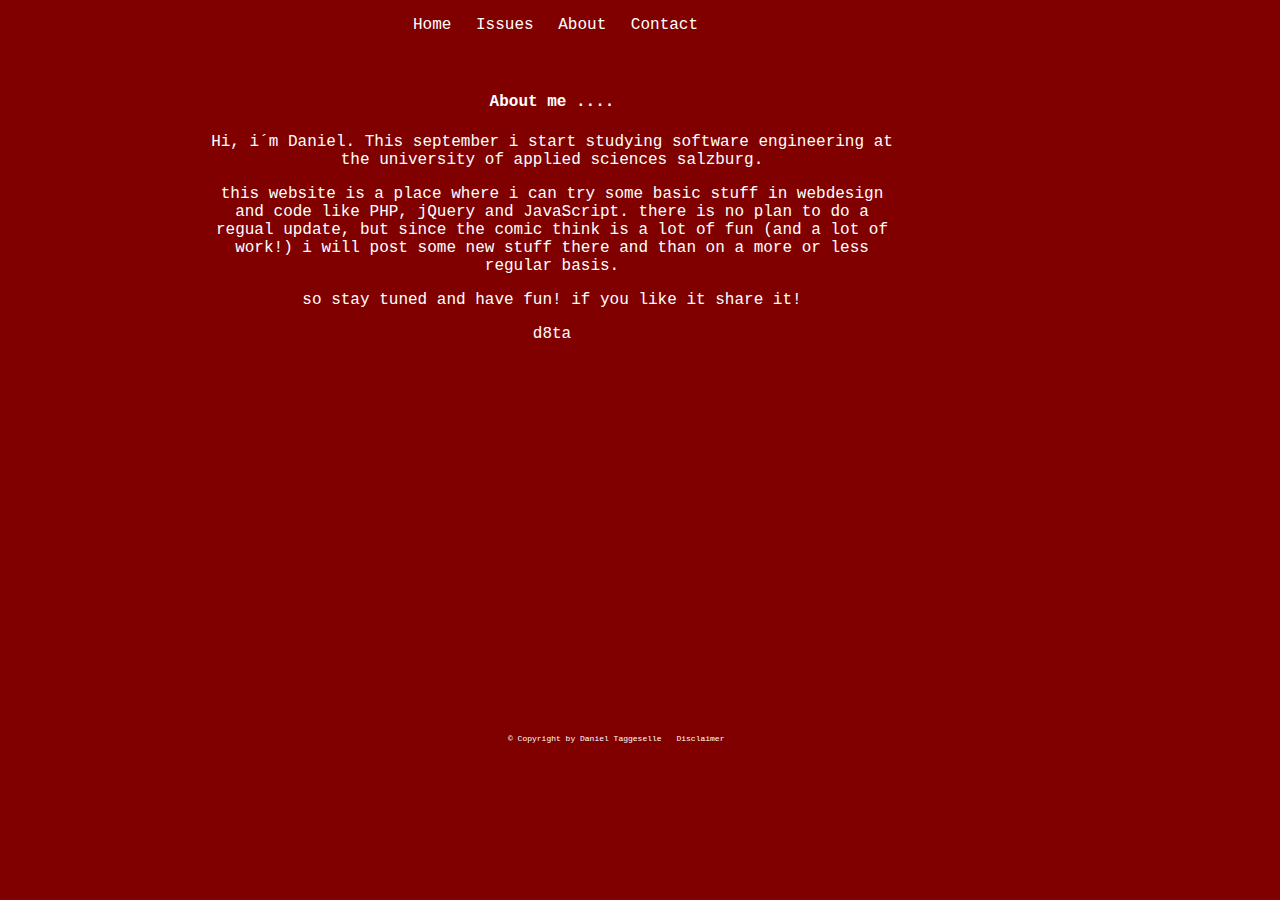
<file: about.html>
<!DOCTYPE html>
<html lang="en">
	<head>
		<meta charset="utf-8" />

		<!-- Always force latest IE rendering engine (even in intranet) & Chrome Frame
		Remove this if you use the .htaccess -->
		<meta http-equiv="X-UA-Compatible" content="IE=edge,chrome=1" />

		<title>The Storyboarder</title>
		<meta name="description" content="Storyboarder Page" />
		<meta name="author" content="Daniel Taggeselle" />

		<meta name="viewport" content="width=device-width; initial-scale=1.0" />
		
		<link type="text/css" rel="stylesheet" href="stylesheet.css" />
		
		
			<!-- meta tags für FB Button -->
		
		<meta property="og:title" content="thestoryboarder.de" />
		<meta property="og:type" content="activity" />
		<meta property="og:url" content="http://www.thestoryboarder.de" />
		<meta property="og:image" content="bilder/Title.jpg" />
		<meta property="og:site_name" content="thestoryboarder" />
		<meta property="fb:admins" content="1292064331" />
		
		<!-- Link to Google for jQuery -->
		<script src="//ajax.googleapis.com/ajax/libs/jquery/1.8.3/jquery.min.js"></script>
		<script type='text/javascript' src='script.js'></script>
		
	</head>
	<body>
		
<div id="fb-root"></div>
<script>(function(d, s, id) {
  var js, fjs = d.getElementsByTagName(s)[0];
  if (d.getElementById(id)) return;
  js = d.createElement(s); js.id = id;
  js.src = "//connect.facebook.net/de_DE/all.js#xfbml=1";
  fjs.parentNode.insertBefore(js, fjs);
}(document, 'script', 'facebook-jssdk'));</script>

		
			
			<div class="nav">
			
				<p>
					<a href="index.html" id="navHome">Home</a>
					<a href="issues.html" id="navIssues">Issues</a>
					<a href="about.html" id="navAbout">About</a>	
					<a href="contact.html"  id="navContact">Contact</a>

				</p>
			</div>
			
			<div id="subheader">
				<p></p>			
				<h4>About me ....</h4>
					<p>Hi, i´m Daniel. This september i start studying software engineering at the university of applied sciences salzburg.
					<p></p> 
					this website is a place where i can try some basic stuff in webdesign and code like PHP, jQuery and JavaScript. there is no plan to do a regual update, but since
					the comic think is a lot of fun (and a lot of work!) i will post some new stuff there and than on a more or less regular basis.
					<p></p>
					so stay tuned and have fun! if you like it share it! 
					<p></p>
					d8ta
					</p>
			</div>
			
			
					<!-- PLAN: Text about me with animat from left to right and with different pace-->
	

		
		
<div class="fb-like" data-href="http://www.thestoryboarder.de" data-send="true" data-layout="button_count" data-width="450" data-show-faces="true" data-font="verdana" data-action="recommend"></div>

			<footer>
				&copy; Copyright  by Daniel Taggeselle
				<a href="impressum.html" id="navAbout">Disclaimer</a>
			</footer>
	</body>
</html>
</file>
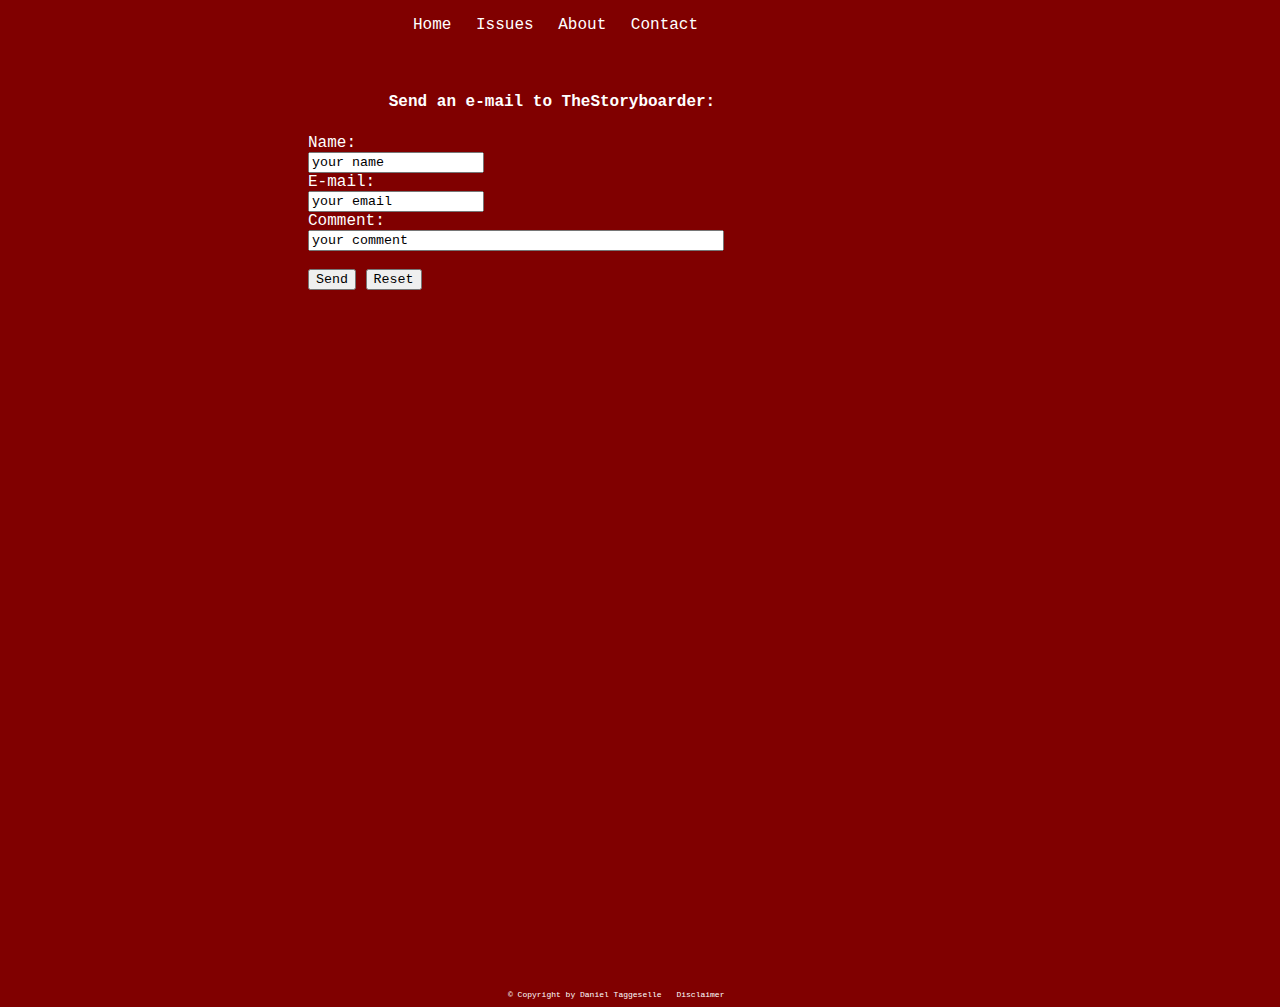
<file: contact.html>
<!DOCTYPE html>
<html lang="en">
	<head>
		<meta charset="utf-8" />

		<!-- Always force latest IE rendering engine (even in intranet) & Chrome Frame
		Remove this if you use the .htaccess -->
		<meta http-equiv="X-UA-Compatible" content="IE=edge,chrome=1" />

		<title>Contact</title>
		<meta name="description" content="Storyboarder Page" />
		<meta name="author" content="Daniel Taggeselle" />

		<meta name="viewport" content="width=device-width; initial-scale=1.0" />
		
		<link type="text/css" rel="stylesheet" href="stylesheet.css" />
		
		
			<!-- meta tags für FB Button -->
		
		<meta property="og:title" content="thestoryboarder.de" />
		<meta property="og:type" content="activity" />
		<meta property="og:url" content="http://www.thestoryboarder.de" />
		<meta property="og:image" content="bilder/Title.jpg" />
		<meta property="og:site_name" content="thestoryboarder" />
		<meta property="fb:admins" content="1292064331" />
		
		<!-- Link to Google for jQuery -->
		<script src="//ajax.googleapis.com/ajax/libs/jquery/1.8.3/jquery.min.js"></script>
		<script type='text/javascript' src='script.js'></script>
		
	</head>
	<body>
		
<div id="fb-root"></div>
<script>(function(d, s, id) {
  var js, fjs = d.getElementsByTagName(s)[0];
  if (d.getElementById(id)) return;
  js = d.createElement(s); js.id = id;
  js.src = "//connect.facebook.net/de_DE/all.js#xfbml=1";
  fjs.parentNode.insertBefore(js, fjs);
}(document, 'script', 'facebook-jssdk'));</script>

		
			<div class="nav">
			
				<p>
					<a href="index.html" id="navHome">Home</a>
					<a href="issues.html" id="navIssues">Issues</a>
					<a href="about.html" id="navAbout">About</a>	
					<a href="contact.html"  id="navContact">Contact</a>

				</p>
			</div>
			
			
			<div id="subheader">			
				<h4>Send an e-mail to TheStoryboarder:</h4>			
			</div>

			
		<div class="form">
			<form action="MAILTO:danieltaggeselle@me.com" method="post" enctype="text/plain">
			Name:<br>
			<input type="text" name="name" value="your name"><br>
			E-mail:<br>
			<input type="text" name="mail" value="your email"><br>
			Comment:<br>
			<input type="text" name="comment" value="your comment" size="50"><br><br>
			<input type="submit" value="Send">
			<input type="reset" value="Reset">
			</form>
		</div>

		
<div class="fb-like" data-href="http://www.thestoryboarder.de" data-send="true" data-layout="button_count" data-width="450" data-show-faces="true" data-font="verdana" data-action="recommend"></div>

			<footer>
				&copy; Copyright  by Daniel Taggeselle
				<a href="impressum.html" id="navAbout">Disclaimer</a>
			</footer>
			
	</body>
</html>
</file>
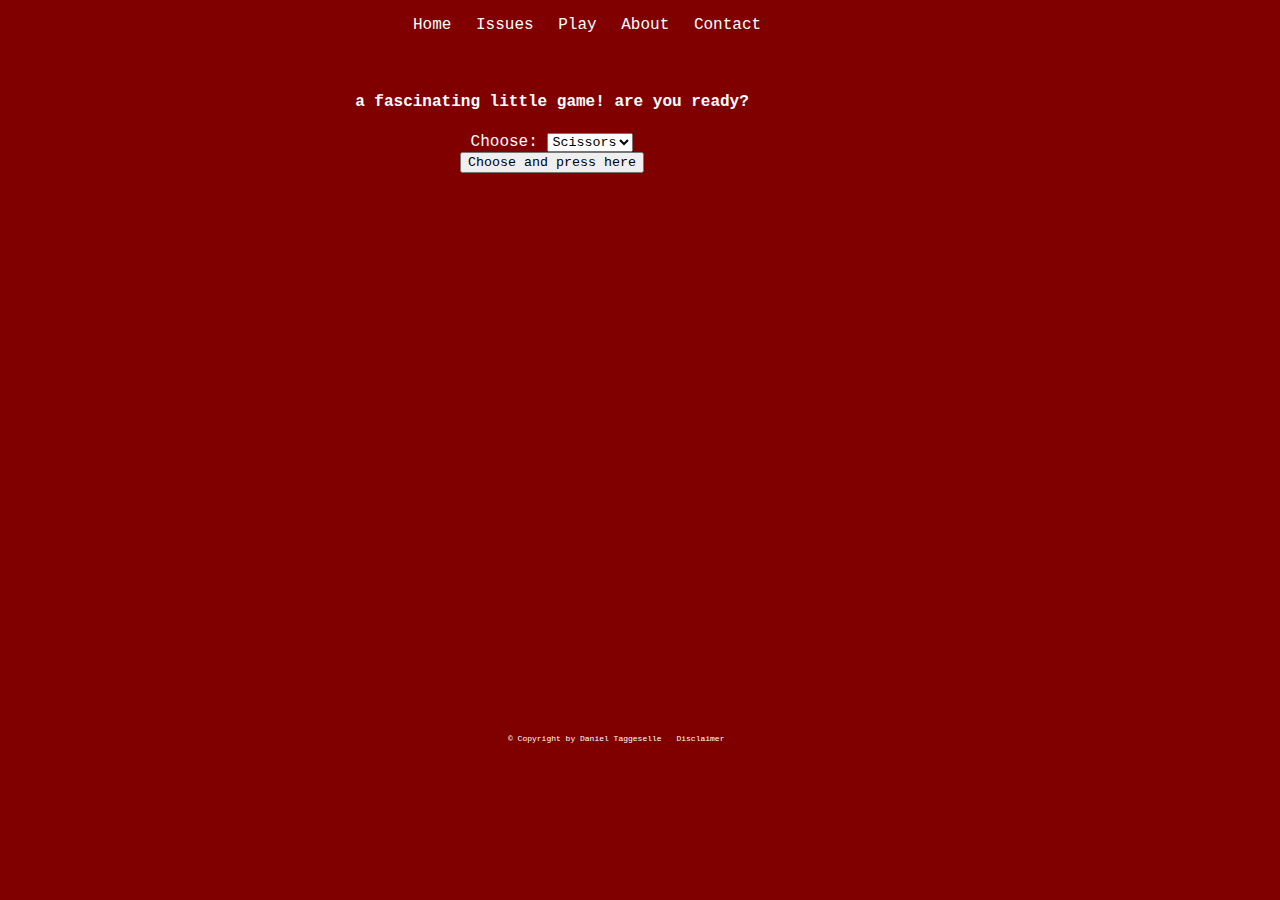
<file: game.html>
<!DOCTYPE html>
<html lang="en">
	<head>
		<meta charset="utf-8" />

		<!-- Always force latest IE rendering engine (even in intranet) & Chrome Frame
		Remove this if you use the .htaccess -->
		<meta http-equiv="X-UA-Compatible" content="IE=edge,chrome=1" />

		<title>The Storyboarder</title>
		<meta name="description" content="Storyboarder Page" />
		<meta name="author" content="Daniel Taggeselle" />

		<meta name="viewport" content="width=device-width; initial-scale=1.0" />
		
		<link type="text/css" rel="stylesheet" href="stylesheet.css" />
		
		
			<!-- meta tags für FB Button -->
		
		<meta property="og:title" content="thestoryboarder.de" />
		<meta property="og:type" content="activity" />
		<meta property="og:url" content="http://www.thestoryboarder.de" />
		<meta property="og:image" content="bilder/Title.jpg" />
		<meta property="og:site_name" content="thestoryboarder" />
		<meta property="fb:admins" content="1292064331" />
		
		<!-- Link to Google for jQuery -->
		<script src="//ajax.googleapis.com/ajax/libs/jquery/1.8.3/jquery.min.js"></script>
		<script type='text/javascript' src='script.js'></script>
		
	</head>
	<body>
		
<div id="fb-root"></div>
<script>(function(d, s, id) {
  var js, fjs = d.getElementsByTagName(s)[0];
  if (d.getElementById(id)) return;
  js = d.createElement(s); js.id = id;
  js.src = "//connect.facebook.net/de_DE/all.js#xfbml=1";
  fjs.parentNode.insertBefore(js, fjs);
}(document, 'script', 'facebook-jssdk'));</script>

		
			
			<div class="nav">
			
				<p>
					<a href="index.html" id="navHome">Home</a>
					<a href="issues.html" id="navIssues">Issues</a>
					<a href="game.html"  id="navContact">Play</a>
					<a href="about.html" id="navAbout">About</a>	
					<a href="contact.html"  id="navContact">Contact</a>

				</p>
			</div>
			
			
			<div id="subheader">
				<p></p>			
				<h4>a fascinating little game! are you ready?</h4>
	
<!-- Button startet das Game -->
<!-- Bisher ohne if else statement -->
	
			<form id="you loose, the computer always win... MUHAHAHAHAHAHA">
				Choose:
				<select id="select">
					<option>Scissors</option>
					<option>Stone</option>
					<option>Paper</option>
					<option>Lizard</option>
					<option>Spock!</option>
				</select>
			</form>
										
			<button onclick="game()">Choose and press here</button>



			</div>


<div class="fb-like" data-href="http://www.thestoryboarder.de" data-send="true" data-layout="button_count" data-width="450" data-show-faces="true" data-font="verdana" data-action="recommend"></div>

			<footer>
				&copy; Copyright  by Daniel Taggeselle
				<a href="impressum.html" id="navAbout">Disclaimer</a>
			</footer>
	</body>
</html>
</file>
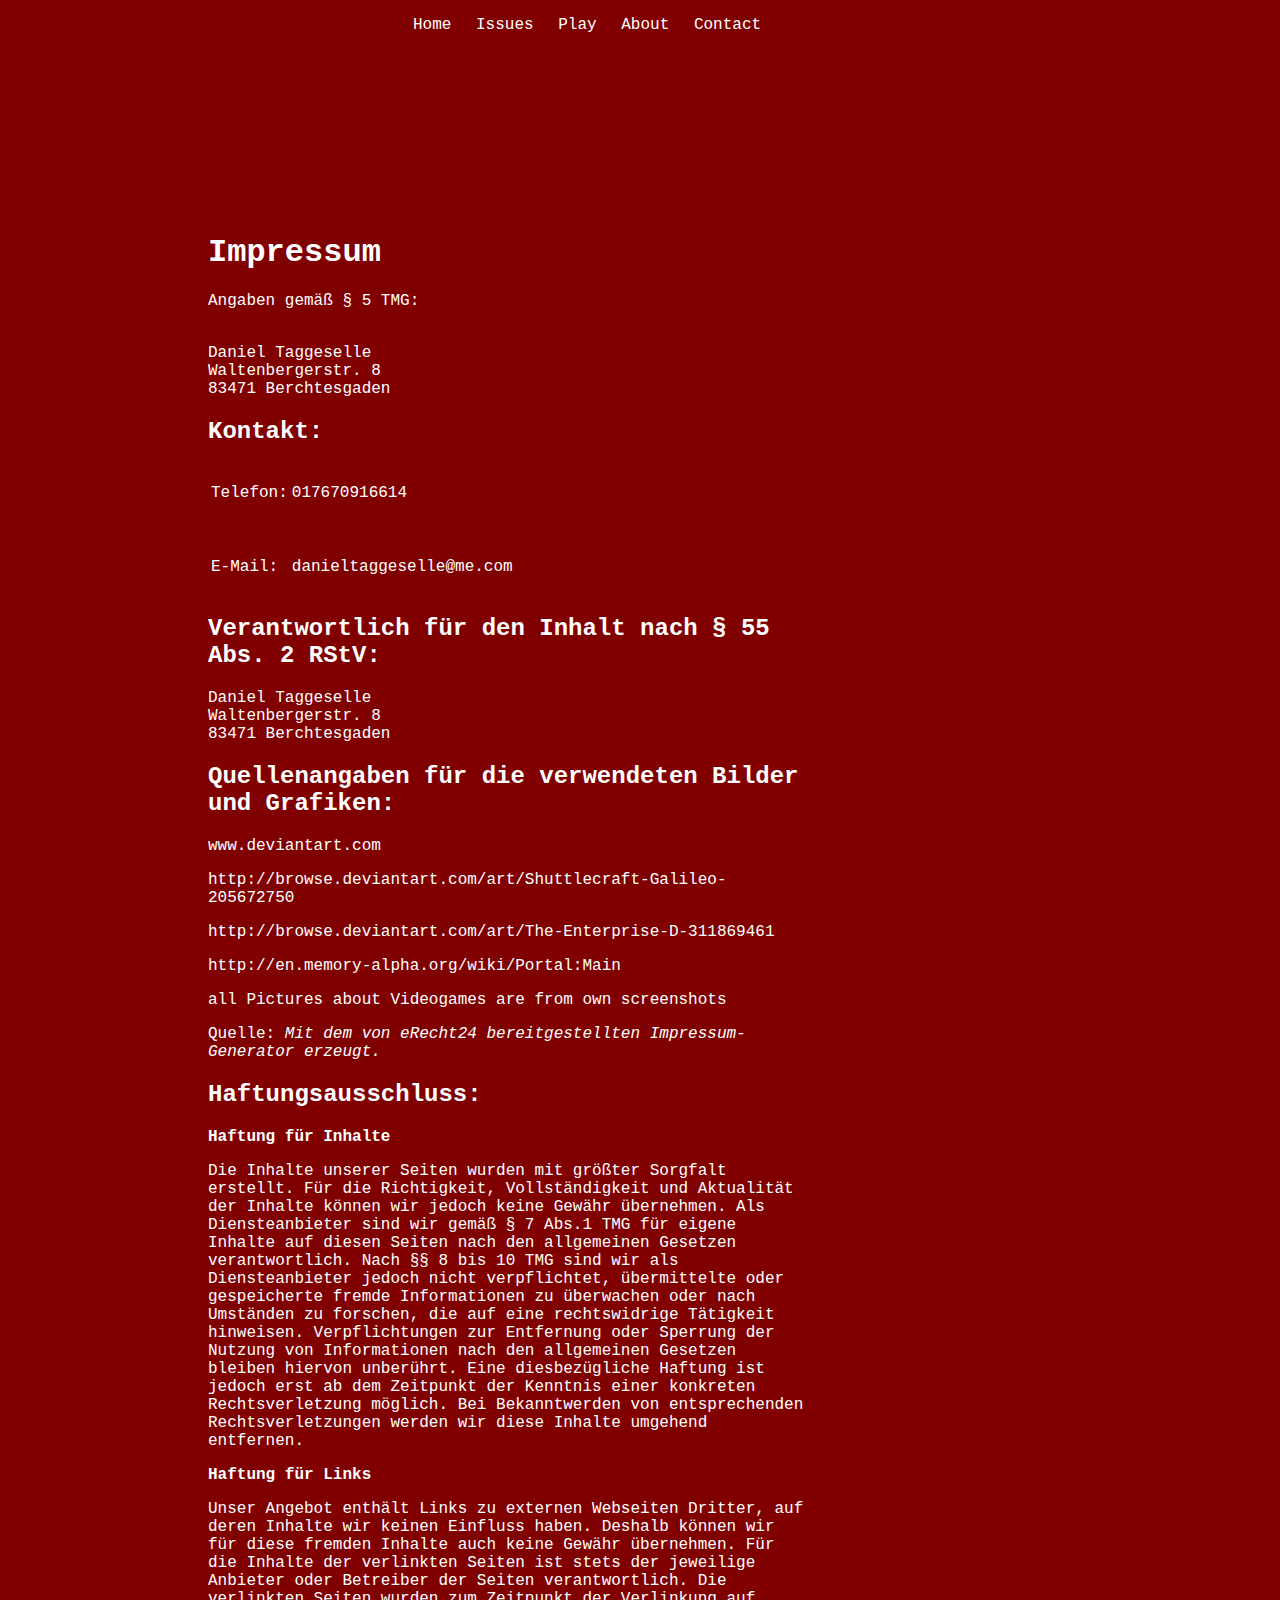
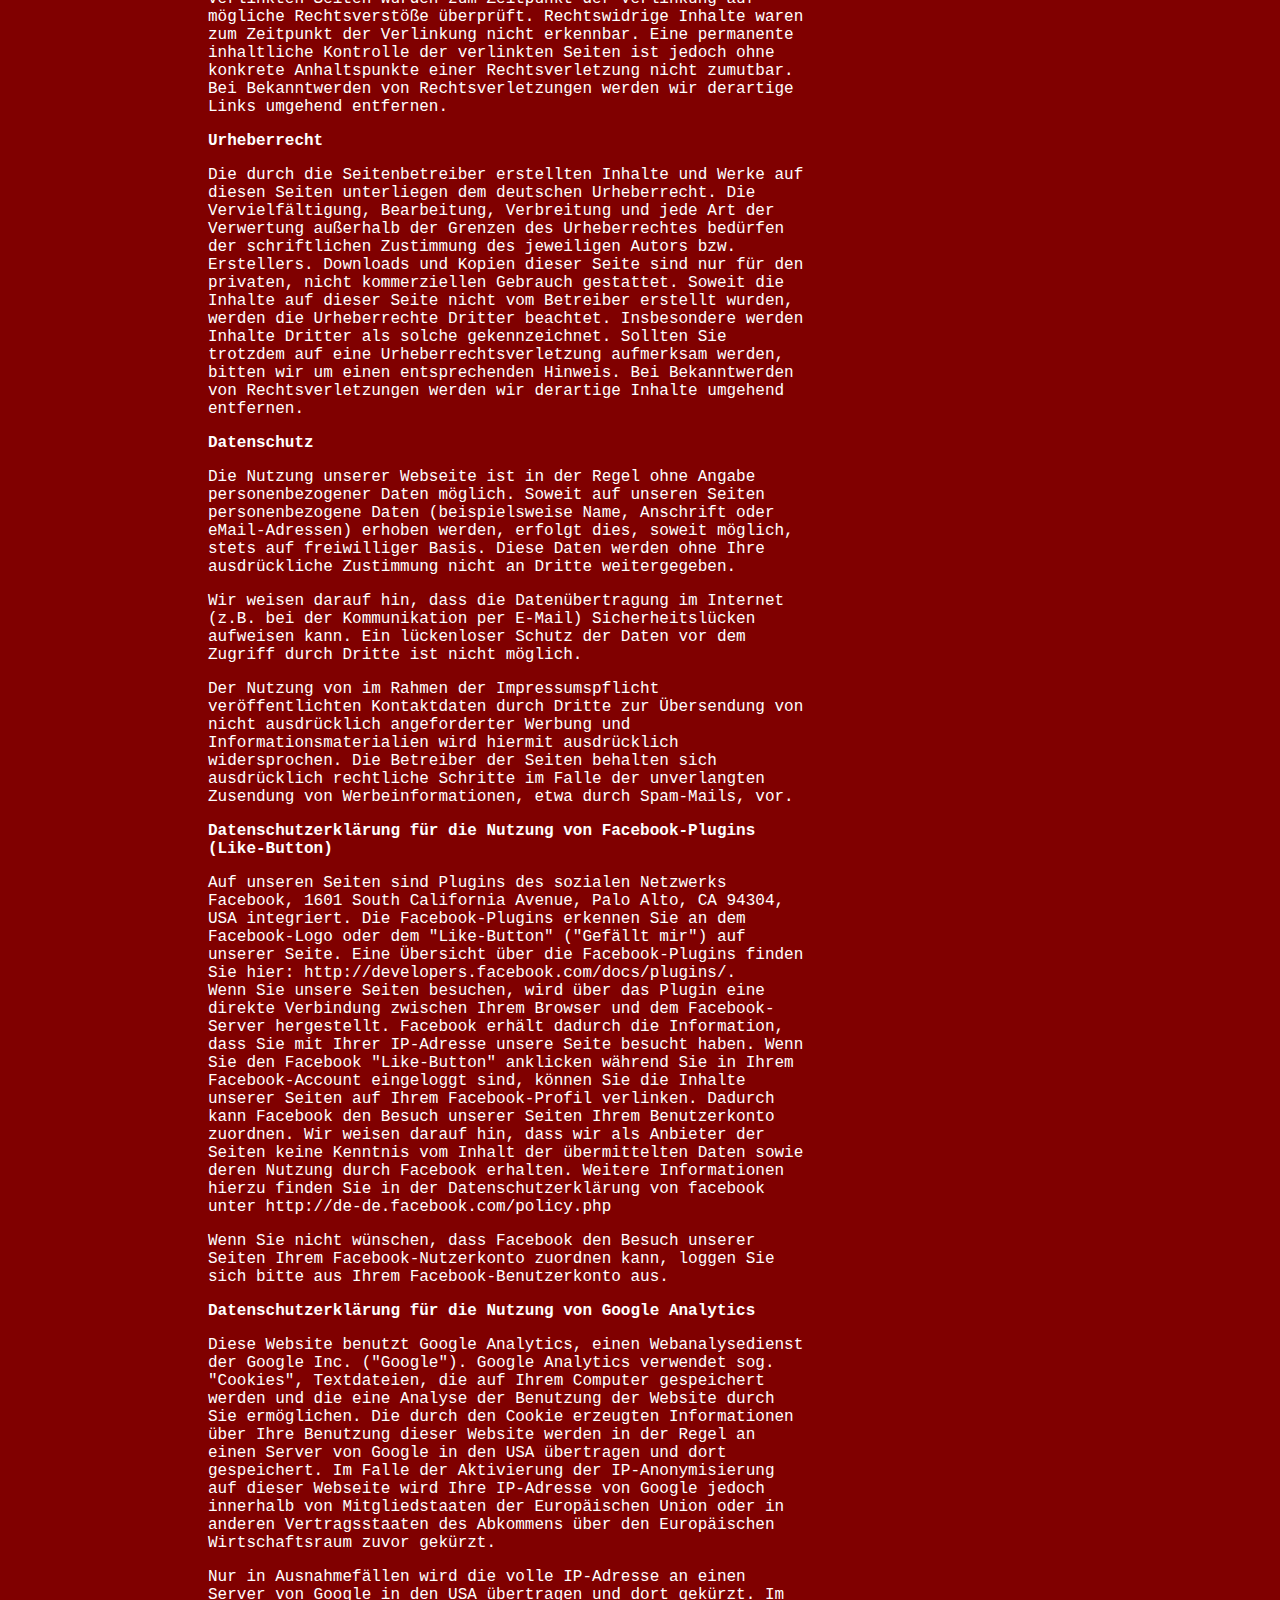
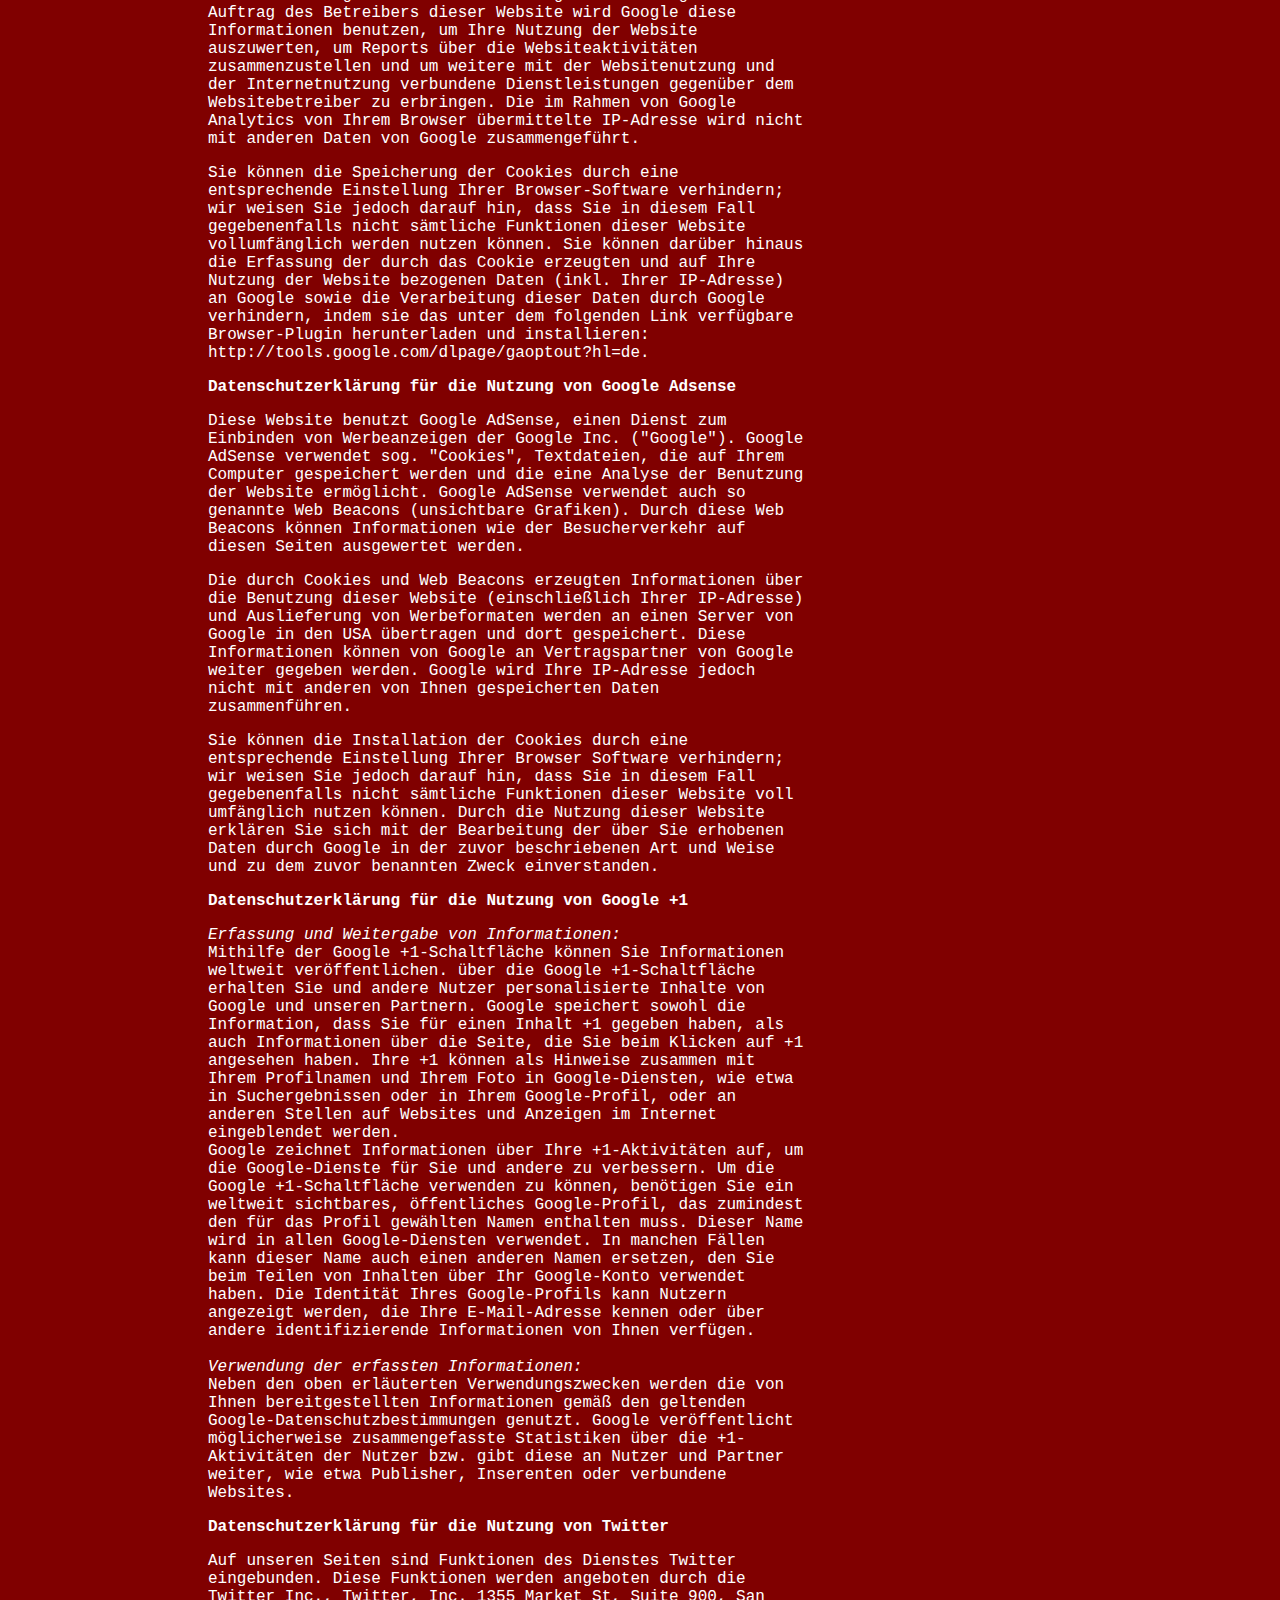
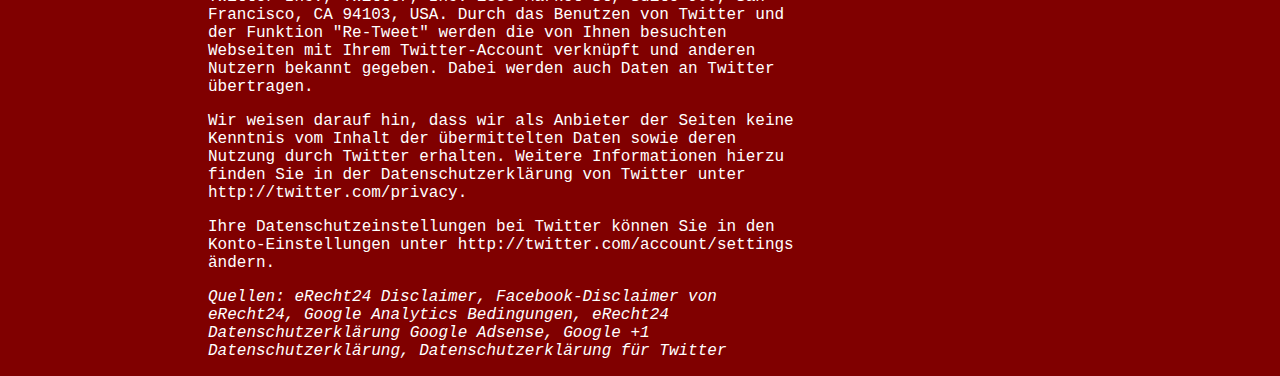
<file: impressum.html>
<!DOCTYPE html>
<html lang="en">
	<head>
		<meta charset="utf-8" />

		<!-- Always force latest IE rendering engine (even in intranet) & Chrome Frame
		Remove this if you use the .htaccess -->
		<meta http-equiv="X-UA-Compatible" content="IE=edge,chrome=1" />

		<title>The Storyboarder</title>
		<meta name="description" content="Storyboarder Page" />
		<meta name="author" content="Daniel Taggeselle" />

		<meta name="viewport" content="width=device-width; initial-scale=1.0" />
		
		<link type="text/css" rel="stylesheet" href="stylesheet.css" />
		
		
			<!-- meta tags für FB Button -->
		
		<meta property="og:title" content="thestoryboarder.de" />
		<meta property="og:type" content="activity" />
		<meta property="og:url" content="http://www.thestoryboarder.de" />
		<meta property="og:image" content="bilder/Title.jpg" />
		<meta property="og:site_name" content="thestoryboarder" />
		<meta property="fb:admins" content="1292064331" />
		
		<!-- Link to Google for jQuery -->
		<script src="//ajax.googleapis.com/ajax/libs/jquery/1.8.3/jquery.min.js"></script>
		<script type='text/javascript' src='script.js'></script>
		
	</head>
<body>
	
	
				<div class="nav">
			
				<p>
					<a href="index.html" id="navHome">Home</a>
					<a href="issues.html" id="navIssues">Issues</a>
					<a href="game.html"  id="navContact">Play</a>
					<a href="about.html" id="navAbout">About</a>	
					<a href="contact.html"  id="navContact">Contact</a>
				</p>
			</div>
	
<div id="disclaimer">

<h1>Impressum</h1><p>Angaben gemäß § 5 TMG:<br/><br/></p>
<p>Daniel Taggeselle<br />
Waltenbergerstr. 8<br />
83471 Berchtesgaden<br />
</p>
<h2>Kontakt:</h2>
<table><tr>
<td><p>Telefon:</p></td>
<td><p>017670916614</p></td></tr>
<td><p></p></td></tr>
<tr><td><p>E-Mail:</p></td>
<td><p>danieltaggeselle@me.com</p></td>
</tr></table>
<h2>Verantwortlich für den Inhalt nach § 55 Abs. 2 RStV:</h2>
<p>Daniel Taggeselle<br />
Waltenbergerstr. 8<br />
83471 Berchtesgaden</p>
<h2>Quellenangaben für die verwendeten Bilder und Grafiken:</h2>
<p>www.deviantart.com</p>
<p>
<a href="http://browse.deviantart.com/art/Shuttlecraft" >http://browse.deviantart.com/art/Shuttlecraft</a>-Galileo-205672750</p>
<p>
<a href="http://browse.deviantart.com/art/The" >http://browse.deviantart.com/art/The</a>-Enterprise-D-311869461</p>
<p>
<a href="http://en.memory-alpha.org/wiki/Portal" >http://en.memory-alpha.org/wiki/Portal</a>:Main</p>
<p>all Pictures about Videogames are from own screenshots</p>
<p>Quelle: <i>Mit dem von <a rel="nofollow" href="http://www.e-recht24.de">eRecht24</a> bereitgestellten Impressum-Generator erzeugt.</i></p>
<h2>Haftungsausschluss:</h2>
<p><strong>Haftung für Inhalte</strong></p> <p>Die Inhalte unserer Seiten wurden mit größter Sorgfalt erstellt. Für die Richtigkeit, Vollständigkeit und Aktualität der Inhalte können wir jedoch keine Gewähr übernehmen. Als Diensteanbieter sind wir gemäß § 7 Abs.1 TMG für eigene Inhalte auf diesen Seiten nach den allgemeinen Gesetzen verantwortlich. Nach §§ 8 bis 10 TMG sind wir als Diensteanbieter jedoch nicht verpflichtet, übermittelte oder gespeicherte fremde Informationen zu überwachen oder nach Umständen zu forschen, die auf eine rechtswidrige Tätigkeit hinweisen. Verpflichtungen zur Entfernung oder Sperrung der Nutzung von Informationen nach den allgemeinen Gesetzen bleiben hiervon unberührt. Eine diesbezügliche Haftung ist jedoch erst ab dem Zeitpunkt der Kenntnis einer konkreten Rechtsverletzung möglich. Bei Bekanntwerden von entsprechenden Rechtsverletzungen werden wir diese Inhalte umgehend entfernen.</p> <p><strong>Haftung für Links</strong></p> <p>Unser Angebot enthält Links zu externen Webseiten Dritter, auf deren Inhalte wir keinen Einfluss haben. Deshalb können wir für diese fremden Inhalte auch keine Gewähr übernehmen. Für die Inhalte der verlinkten Seiten ist stets der jeweilige Anbieter oder Betreiber der Seiten verantwortlich. Die verlinkten Seiten wurden zum Zeitpunkt der Verlinkung auf mögliche Rechtsverstöße überprüft. Rechtswidrige Inhalte waren zum Zeitpunkt der Verlinkung nicht erkennbar. Eine permanente inhaltliche Kontrolle der verlinkten Seiten ist jedoch ohne konkrete Anhaltspunkte einer Rechtsverletzung nicht zumutbar. Bei Bekanntwerden von Rechtsverletzungen werden wir derartige Links umgehend entfernen.</p> <p><strong>Urheberrecht</strong></p> <p>Die durch die Seitenbetreiber erstellten Inhalte und Werke auf diesen Seiten unterliegen dem deutschen Urheberrecht. Die Vervielfältigung, Bearbeitung, Verbreitung und jede Art der Verwertung außerhalb der Grenzen des Urheberrechtes bedürfen der schriftlichen Zustimmung des jeweiligen Autors bzw. Erstellers. Downloads und Kopien dieser Seite sind nur für den privaten, nicht kommerziellen Gebrauch gestattet. Soweit die Inhalte auf dieser Seite nicht vom Betreiber erstellt wurden, werden die Urheberrechte Dritter beachtet. Insbesondere werden Inhalte Dritter als solche gekennzeichnet. Sollten Sie trotzdem auf eine Urheberrechtsverletzung aufmerksam werden, bitten wir um einen entsprechenden Hinweis. Bei Bekanntwerden von Rechtsverletzungen werden wir derartige Inhalte umgehend entfernen.</p> <p><strong>Datenschutz</strong></p> <p>Die Nutzung unserer Webseite ist in der Regel ohne Angabe personenbezogener Daten möglich. Soweit auf unseren Seiten personenbezogene Daten (beispielsweise Name, Anschrift oder eMail-Adressen) erhoben werden, erfolgt dies, soweit möglich, stets auf freiwilliger Basis. Diese Daten werden ohne Ihre ausdrückliche Zustimmung nicht an Dritte weitergegeben. </p> <p>Wir weisen darauf hin, dass die Datenübertragung im Internet (z.B. bei der Kommunikation per E-Mail) Sicherheitslücken aufweisen kann. Ein lückenloser Schutz der Daten vor dem Zugriff durch Dritte ist nicht möglich. </p> <p>Der Nutzung von im Rahmen der Impressumspflicht veröffentlichten Kontaktdaten durch Dritte zur Übersendung von nicht ausdrücklich angeforderter Werbung und Informationsmaterialien wird hiermit ausdrücklich widersprochen. Die Betreiber der Seiten behalten sich ausdrücklich rechtliche Schritte im Falle der unverlangten Zusendung von Werbeinformationen, etwa durch Spam-Mails, vor.</p><p> </p>
<p><strong>Datenschutzerklärung für die Nutzung von Facebook-Plugins (Like-Button)</strong></p> <p>Auf unseren Seiten sind Plugins des sozialen Netzwerks Facebook, 1601 South California Avenue, Palo Alto, CA 94304, USA integriert. Die Facebook-Plugins erkennen Sie an dem Facebook-Logo oder dem "Like-Button" ("Gefällt mir") auf unserer Seite. Eine Übersicht über die Facebook-Plugins finden Sie hier: <a href="http://developers.facebook.com/docs/plugins/" target="_blank">http://developers.facebook.com/docs/plugins/</a>.<br /> Wenn Sie unsere Seiten besuchen, wird über das Plugin eine direkte Verbindung zwischen Ihrem Browser und dem Facebook-Server hergestellt. Facebook erhält dadurch die Information, dass Sie mit Ihrer IP-Adresse unsere Seite besucht haben. Wenn Sie den Facebook "Like-Button" anklicken während Sie in Ihrem Facebook-Account eingeloggt sind, können Sie die Inhalte unserer Seiten auf Ihrem Facebook-Profil verlinken. Dadurch kann Facebook den Besuch unserer Seiten Ihrem Benutzerkonto zuordnen. Wir weisen darauf hin, dass wir als Anbieter der Seiten keine Kenntnis vom Inhalt der übermittelten Daten sowie deren Nutzung durch Facebook erhalten. Weitere Informationen hierzu finden Sie in der Datenschutzerklärung von facebook unter <a href="http://de-de.facebook.com/policy.php" target="_blank"> http://de-de.facebook.com/policy.php</a></p> <p>Wenn Sie nicht wünschen, dass Facebook den Besuch unserer Seiten Ihrem Facebook-Nutzerkonto zuordnen kann, loggen Sie sich bitte aus Ihrem Facebook-Benutzerkonto aus.</p><p> </p>
<p><strong>Datenschutzerklärung für die Nutzung von Google Analytics</strong></p> <p>Diese Website benutzt Google Analytics, einen Webanalysedienst der Google Inc. ("Google"). Google Analytics verwendet sog. "Cookies", Textdateien, die auf Ihrem Computer gespeichert werden und die eine Analyse der Benutzung der Website durch Sie ermöglichen. Die durch den Cookie erzeugten Informationen über Ihre Benutzung dieser Website werden in der Regel an einen Server von Google in den USA übertragen und dort gespeichert. Im Falle der Aktivierung der IP-Anonymisierung auf dieser Webseite wird Ihre IP-Adresse von Google jedoch innerhalb von Mitgliedstaaten der Europäischen Union oder in anderen Vertragsstaaten des Abkommens über den Europäischen Wirtschaftsraum zuvor gekürzt.</p> <p>Nur in Ausnahmefällen wird die volle IP-Adresse an einen Server von Google in den USA übertragen und dort gekürzt. Im Auftrag des Betreibers dieser Website wird Google diese Informationen benutzen, um Ihre Nutzung der Website auszuwerten, um Reports über die Websiteaktivitäten zusammenzustellen und um weitere mit der Websitenutzung und der Internetnutzung verbundene Dienstleistungen gegenüber dem Websitebetreiber zu erbringen. Die im Rahmen von Google Analytics von Ihrem Browser übermittelte IP-Adresse wird nicht mit anderen Daten von Google zusammengeführt.</p> <p>Sie können die Speicherung der Cookies durch eine entsprechende Einstellung Ihrer Browser-Software verhindern; wir weisen Sie jedoch darauf hin, dass Sie in diesem Fall gegebenenfalls nicht sämtliche Funktionen dieser Website vollumfänglich werden nutzen können. Sie können darüber hinaus die Erfassung der durch das Cookie erzeugten und auf Ihre Nutzung der Website bezogenen Daten (inkl. Ihrer IP-Adresse) an Google sowie die Verarbeitung dieser Daten durch Google verhindern, indem sie das unter dem folgenden Link verfügbare Browser-Plugin herunterladen und installieren: <a href="http://tools.google.com/dlpage/gaoptout?hl=de">http://tools.google.com/dlpage/gaoptout?hl=de</a>.<p> </p>
<p><strong>Datenschutzerklärung für die Nutzung von Google Adsense</strong></p> <p>Diese Website benutzt Google AdSense, einen Dienst zum Einbinden von Werbeanzeigen der Google Inc. ("Google"). Google AdSense verwendet sog. "Cookies", Textdateien, die auf Ihrem Computer gespeichert werden und die eine Analyse der Benutzung der Website ermöglicht. Google AdSense verwendet auch so genannte Web Beacons (unsichtbare Grafiken). Durch diese Web Beacons können Informationen wie der Besucherverkehr auf diesen Seiten ausgewertet werden.</p> <p>Die durch Cookies und Web Beacons erzeugten Informationen über die Benutzung dieser Website (einschließlich Ihrer IP-Adresse) und Auslieferung von Werbeformaten werden an einen Server von Google in den USA übertragen und dort gespeichert. Diese Informationen können von Google an Vertragspartner von Google weiter gegeben werden. Google wird Ihre IP-Adresse jedoch nicht mit anderen von Ihnen gespeicherten Daten zusammenführen.</p> <p>Sie können die Installation der Cookies durch eine entsprechende Einstellung Ihrer Browser Software verhindern; wir weisen Sie jedoch darauf hin, dass Sie in diesem Fall gegebenenfalls nicht sämtliche Funktionen dieser Website voll umfänglich nutzen können. Durch die Nutzung dieser Website erklären Sie sich mit der Bearbeitung der über Sie erhobenen Daten durch Google in der zuvor beschriebenen Art und Weise und zu dem zuvor benannten Zweck einverstanden.</p><p> </p>
<p><strong>Datenschutzerklärung für die Nutzung von Google +1</strong></p> <p><i>Erfassung und Weitergabe von Informationen:</i><br /> Mithilfe der Google +1-Schaltfläche können Sie Informationen weltweit veröffentlichen. über die Google +1-Schaltfläche erhalten Sie und andere Nutzer personalisierte Inhalte von Google und unseren Partnern. Google speichert sowohl die Information, dass Sie für einen Inhalt +1 gegeben haben, als auch Informationen über die Seite, die Sie beim Klicken auf +1 angesehen haben. Ihre +1 können als Hinweise zusammen mit Ihrem Profilnamen und Ihrem Foto in Google-Diensten, wie etwa in Suchergebnissen oder in Ihrem Google-Profil, oder an anderen Stellen auf Websites und Anzeigen im Internet eingeblendet werden.<br /> Google zeichnet Informationen über Ihre +1-Aktivitäten auf, um die Google-Dienste für Sie und andere zu verbessern. Um die Google +1-Schaltfläche verwenden zu können, benötigen Sie ein weltweit sichtbares, öffentliches Google-Profil, das zumindest den für das Profil gewählten Namen enthalten muss. Dieser Name wird in allen Google-Diensten verwendet. In manchen Fällen kann dieser Name auch einen anderen Namen ersetzen, den Sie beim Teilen von Inhalten über Ihr Google-Konto verwendet haben. Die Identität Ihres Google-Profils kann Nutzern angezeigt werden, die Ihre E-Mail-Adresse kennen oder über andere identifizierende Informationen von Ihnen verfügen.<br /> <br /> <i>Verwendung der erfassten Informationen:</i><br /> Neben den oben erläuterten Verwendungszwecken werden die von Ihnen bereitgestellten Informationen gemäß den geltenden Google-Datenschutzbestimmungen genutzt. Google veröffentlicht möglicherweise zusammengefasste Statistiken über die +1-Aktivitäten der Nutzer bzw. gibt diese an Nutzer und Partner weiter, wie etwa Publisher, Inserenten oder verbundene Websites. </p><p> </p>
<p><strong>Datenschutzerklärung für die Nutzung von Twitter</strong></p> <p>Auf unseren Seiten sind Funktionen des Dienstes Twitter eingebunden. Diese Funktionen werden angeboten durch die Twitter Inc., Twitter, Inc. 1355 Market St, Suite 900, San Francisco, CA 94103, USA. Durch das Benutzen von Twitter und der Funktion "Re-Tweet" werden die von Ihnen besuchten Webseiten mit Ihrem Twitter-Account verknüpft und anderen Nutzern bekannt gegeben. Dabei werden auch Daten an Twitter übertragen.</p> <p>Wir weisen darauf hin, dass wir als Anbieter der Seiten keine Kenntnis vom Inhalt der übermittelten Daten sowie deren Nutzung durch Twitter erhalten. Weitere Informationen hierzu finden Sie in der Datenschutzerklärung von Twitter unter <a href="http://twitter.com/privacy" target="_blank">http://twitter.com/privacy</a>.</p> <p>Ihre Datenschutzeinstellungen bei Twitter können Sie in den Konto-Einstellungen unter <a href="http://twitter.com/account/settings" target="_blank">http://twitter.com/account/settings</a> ändern.</p> <p> </p>
<p><i>Quellen: <a href="http://www.e-recht24.de/muster-disclaimer.htm" target="_blank">eRecht24 Disclaimer</a>, <a href="http://www.e-recht24.de/artikel/datenschutz/6590-facebook-like-button-datenschutz-disclaimer.html" target="_blank">Facebook-Disclaimer von eRecht24</a>, <a href="http://www.google.com/intl/de/analytics/privacyoverview.html" target="_blank">Google Analytics Bedingungen</a>, <a href="http://www.e-recht24.de/artikel/datenschutz/6635-datenschutz-rechtliche-risiken-bei-der-nutzung-von-google-analytics-und-googleadsense.html" target="_blank">eRecht24 Datenschutzerklärung Google Adsense</a>, <a href="http://www.google.com/intl/de/+/policy/+1button.html" target="_blank">Google +1 Datenschutzerklärung</a>, <a href="http://twitter.com/privacy" target="_blank">Datenschutzerklärung für Twitter</a></i></p>

</div>

</body>
</file>
<file: stylesheet.css>
a:link {
	color:#FFFFFF;
	text-decoration:none;
}

a:hover {
	color:#ffffff;
} 

a:visited {
	color:#FFFFFF;
}


#header {
	margin-top:40px;
	margin-left:-800px;
	padding:40px;
	color:#FFFFFF;
	font-size:200%;	
	position:absolute;
	border-radius:5px;
    background-color:maroon;
    border-width:5px;
    width:700px;
}


#headerIssue {
	margin-top:40px;
	margin-left:-800px;
	padding:40px;
	color:#FFFFFF;
	font-size:200%;	
	position:absolute;
	border-radius:5px;
    background-color:maroon;
    border-width:5px;
    z-index:-1;
}

 

#subheader {
	margin-top:20px;
	margin-left:-800px;
	padding:2px;
	color:#FFFFFF;	
	position:absolute;
	border:solid white 0px;
	width:700px;
    background-color:maroon;
    text-align:center;
}

#subheaderIssue {
	margin-top:20px;
	margin-left:1900px;
	padding:2px;
	color:#FFFFFF;	
	position:absolute;
	border:solid white 0px;
	width:700px;
    background-color:maroon;
}


body {
	background-color:#800000;
	min-width:800px;
	max-width:800px;
}

* {
	font-family:"Courier New", Courier, monospace;
	
	/* old: font-family:Vivaldi, Cursive; */
}

#navHome {
	margin-top:40px; 
	margin-left:400px;
	padding:5px;
	padding-bottom:5px;	
	border-radius:5px;
    background-color:maroon;
    border-width:5px;
}

#navIssues {
	margin-top:40px; 
	margin-left:5px;
	padding:5px;
	padding-bottom:5px;	
	border-radius:5px;
    background-color:maroon;
    border-width:5px;
}

#navContact {
	margin-top:40px; 
	margin-left:5px;
	padding:5px;
	padding-bottom:5px;
	border-radius:5px;
    background-color:maroon;
    border-width:5px;
}

#navAbout {
	margin-top:40px; 
	margin-left:5px;
	padding:5px;
	padding-bottom:5px;
	border-radius:5px;
    background-color:maroon;
    border-width:5px;
}


.highlighted {
    -webkit-box-shadow: 0 0 8px #FFD700;
    -moz-box-shadow: 0 0 8px #FFD700;
    box-shadow: 0 0 8px #FFD700;
    cursor:pointer;
}

.image {
	margin-left:200px;
	margin-top:50px;
	border:solid white 0px;
}

.table {
	border:solid white 0px;
	float:center;
	margin-top:150px;
	margin-left:-900px;
	position:absolute;
	border-radius:5px;
	padding:20px;
}

td {
	color:white;
}

.tableIssue {
	border:solid white 0px;
	float:center;
	margin-top:200px;
	margin-left:250px;
	position:absolute;
	border-radius:5px;
	padding:20px;
}


.thumbnails img {
	position:center;
	width:150px;
	height:205px;
	/* box-shadow: 5px 5px 5px #FFD700; */

}


.form {
	margin-top:100px;
	margin-left: 300px;
	position:relative;
	float:center;
	color:white;
}

img {
	width:600px;
	height:800px;
	margin:20px;
}

footer {
	font-size:50%;
	color:#FFFFFF;
	margin-top:20px;
	margin-left:500px;
	position:relative;
}

#disclaimer {
	color:white;
	margin-left:200px;
	margin-top:200px;
}

.fb-like {
	margin-top:700px;
	position:relative;
}
</file>
